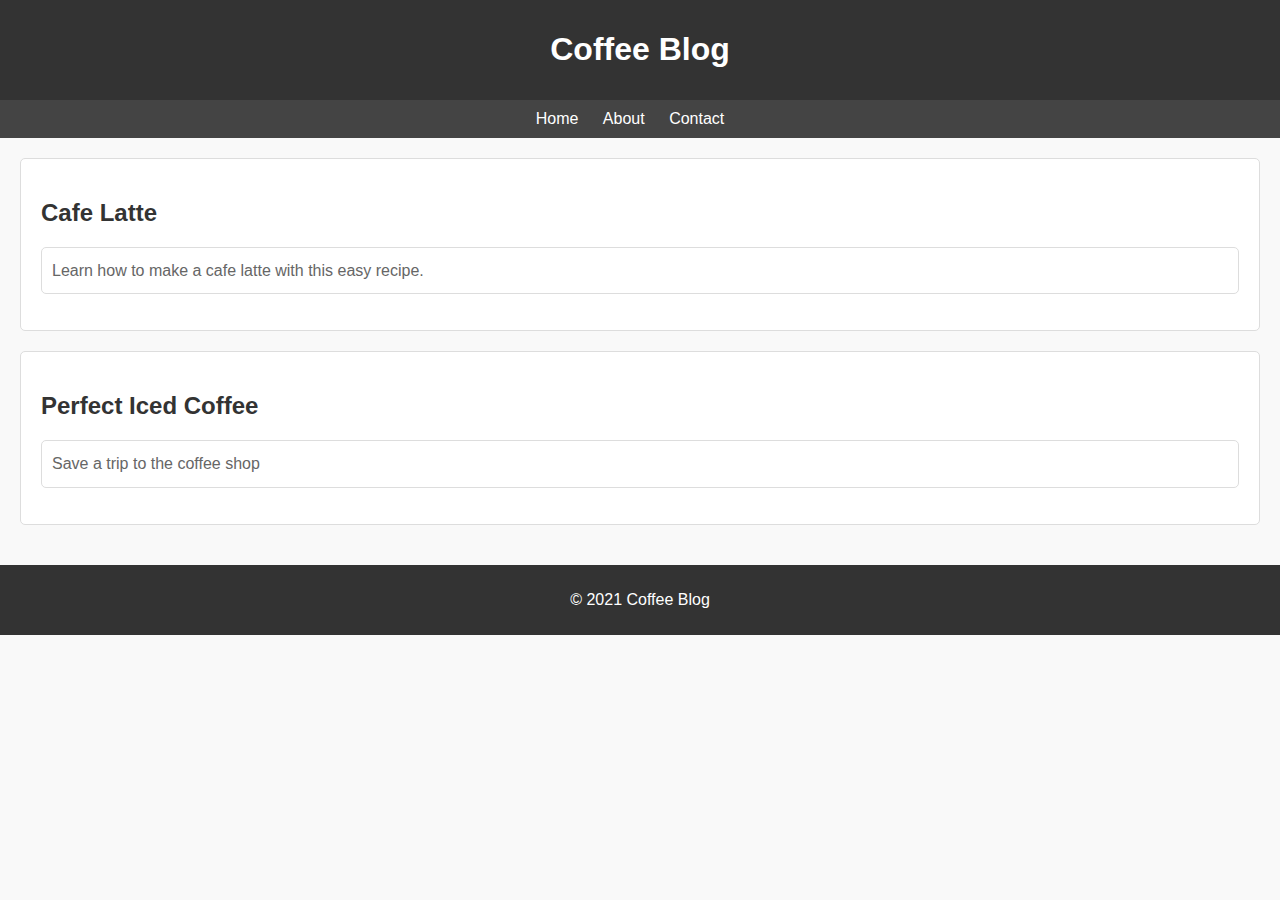
<file: index.html>
<!DOCTYPE html>
<html lang="en">
<head>
    <meta charset="UTF-8">
    <meta name="viewport" content="width=device-width, initial-scale=1.0">
    <title>Coffee Blog</title>
    <link rel="stylesheet" href="styles.css">
</head>
<body>
    <header>
        <h1>Coffee Blog</h1>
    </header>
    
    <nav>
        <ul>
            <li><a href="index.html">Home</a></li>
            <li><a href="about.html">About</a></li>
            <li><a href="contact.html">Contact</a></li>
        </ul>
    </nav>

    <main>
        <article>
            <h2><a href="articles/article1.html">Cafe Latte</a></h2>
            <p>Learn how to make a cafe latte with this easy recipe.</p>
        </article>

        <article>
            <h2><a href="articles/article2.html">Perfect Iced Coffee</a></h2>
            <p>Save a trip to the coffee shop</p>
        </article>
    </main>

    <footer>
        <p>&copy; 2021 Coffee Blog</p>
    </footer>
</body>
</html>
</file>
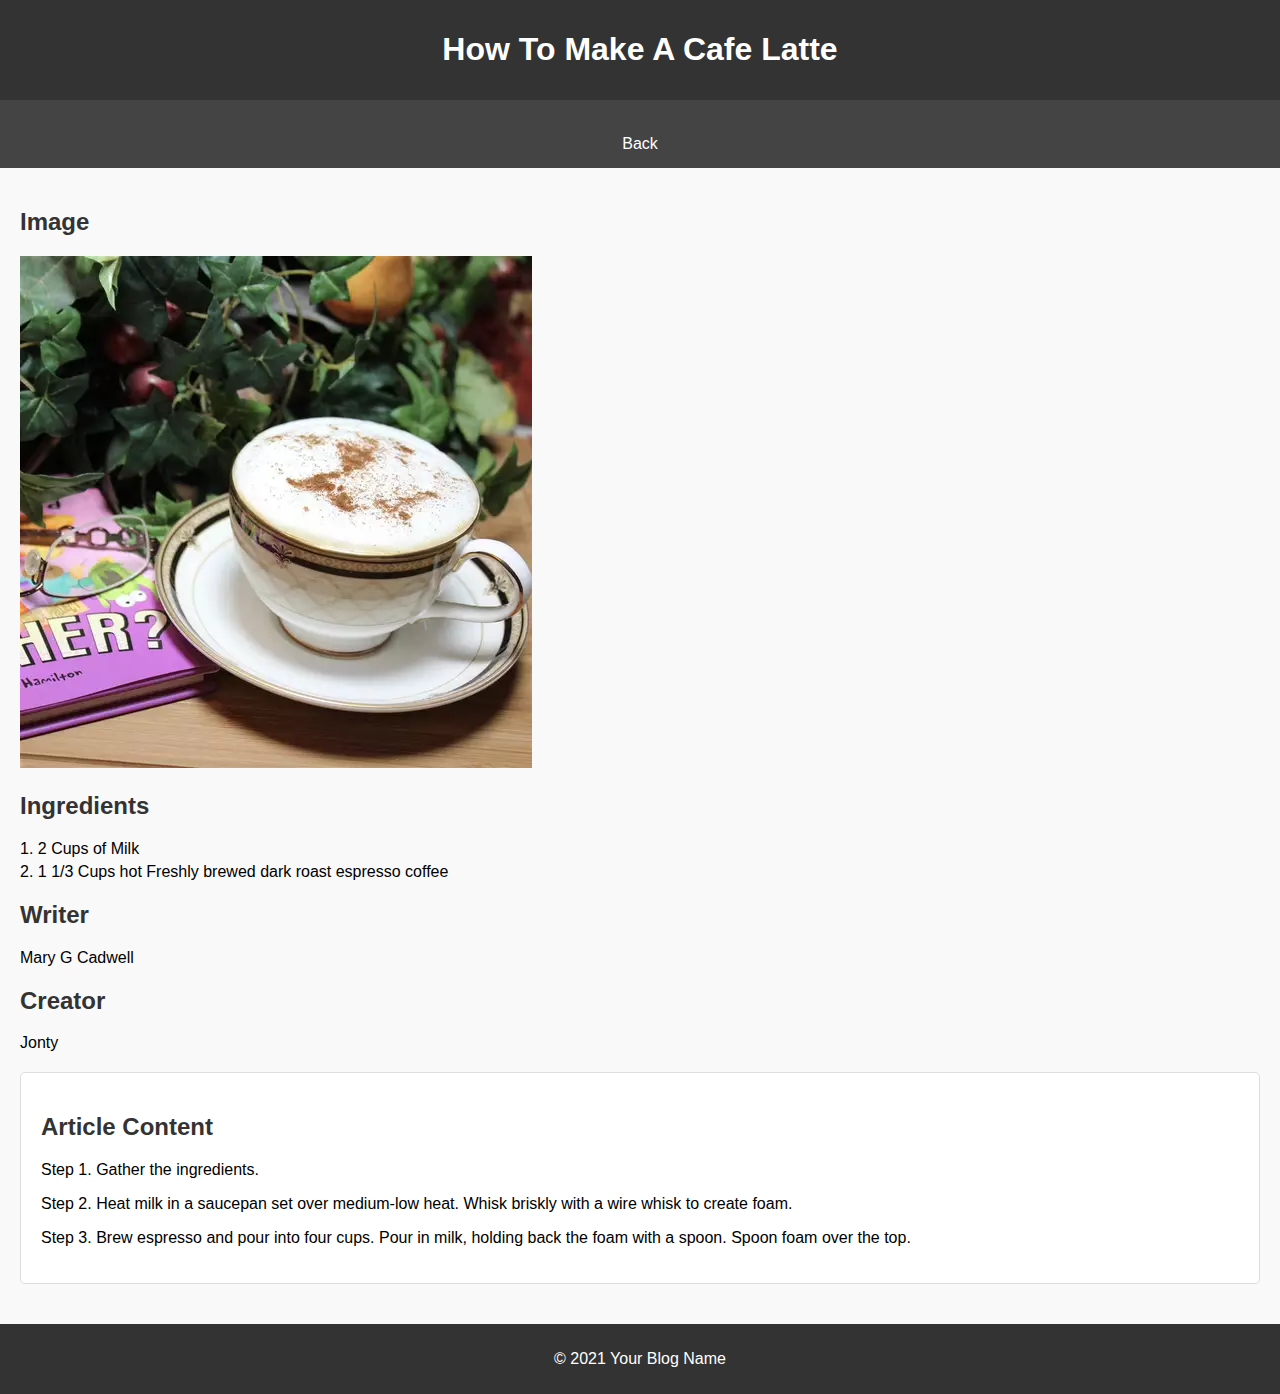
<file: articles/article1.html>
<!DOCTYPE html>
<html lang="en">
<head>
  <meta charset="UTF-8">
  <meta name="viewport" content="width=device-width, initial-scale=1.0">
  <title>Article Title</title>
  <link rel="stylesheet" href="styles.css">
</head>
<body>
  <header>
    <h1>How To Make A Cafe Latte</h1>
  </header>

  <nav>
    <a href="../index.html" class="back-button">Back</a>
  </nav>

  <main>
    <section>
         <h2>Image</h2>
         <img src="White Latte.png" alt="Cafe Latte">
    </section>

    <section>
      <h2>Ingredients</h2>
      <ul>
        <li>1. 2 Cups of Milk</li>
        <li>2. 1 1/3 Cups hot Freshly brewed dark roast espresso coffee</li>
      </ul>
    </section>


    <section>
      <h2>Writer</h2>
      <p>Mary G Cadwell</p>
    </section>

    <section>
      <h2>Creator</h2>
      <p>Jonty</p>
    </section>

    <article>
      <h2>Article Content</h2>
      <p>Step 1. Gather the ingredients.</p>
      <p>Step 2. Heat milk in a saucepan set over medium-low heat. Whisk briskly
        with a wire whisk to create foam.</p>
      <p>Step 3. Brew espresso and pour into four cups. Pour in milk, holding back the foam
        with a spoon. Spoon foam over the top.</p>
    </article>
  </main>

  <footer>
    <p>&copy; 2021 Your Blog Name</p>
  </footer>
</body>
</html>
</file>
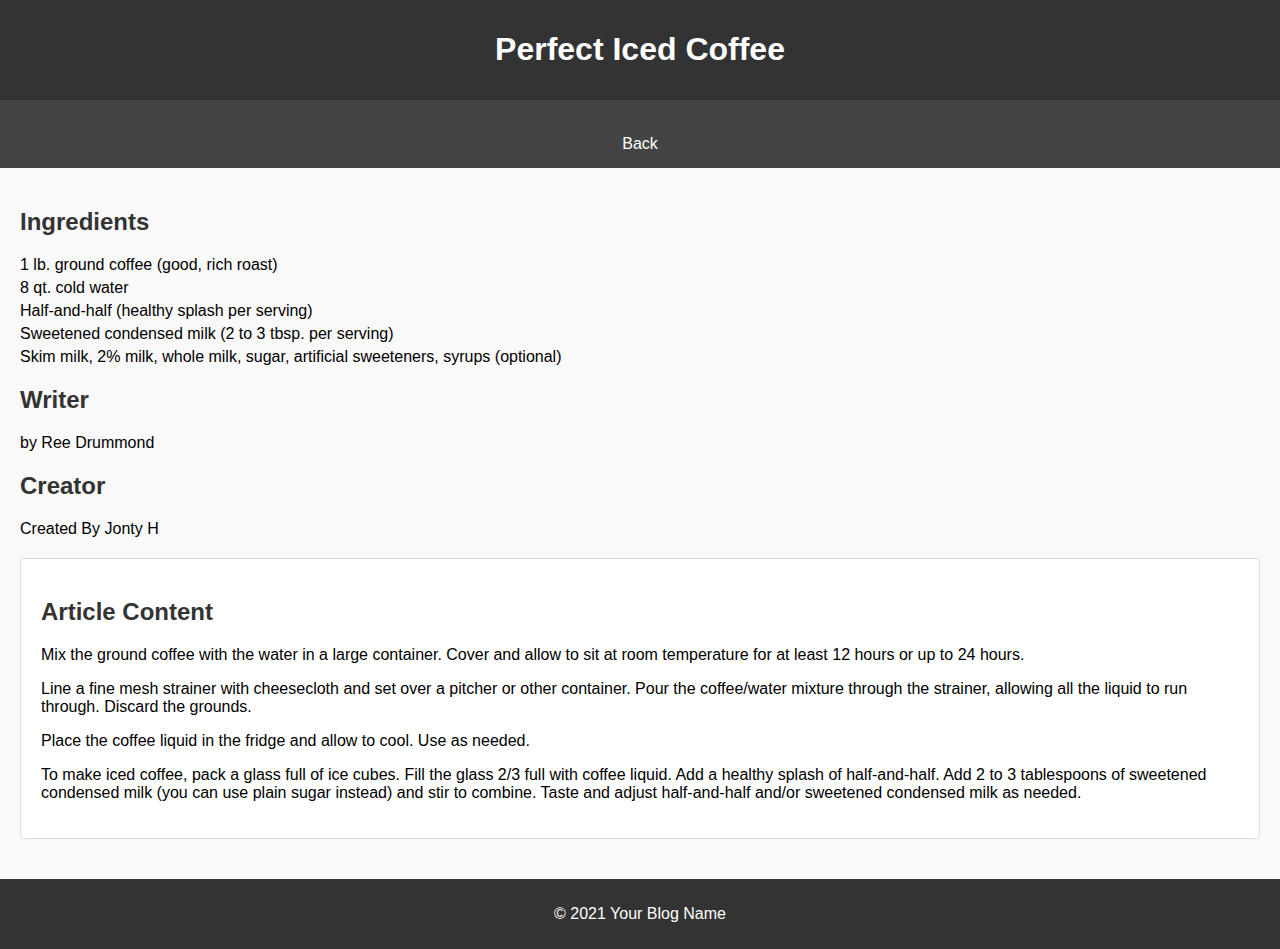
<file: articles/article2.html>
<!DOCTYPE html>
<html lang="en">
<head>
    <meta charset="UTF-8">
    <meta name="viewport" content="width=device-width, initial-scale=1.0">
    <title>Article Title</title>
    <link rel="stylesheet" href="styles.css">
</head>
<body>
    <header>
        <h1>Perfect Iced Coffee</h1>
    </header>

    <nav>
        <a href="../index.html" class="back-button">Back</a>
    </nav>

    <main>
        <section>
            <h2>Ingredients</h2>
            <ul>
                <li>1 lb. ground coffee (good, rich roast)</li>
                <li>8 qt. cold water</li>
                <li>Half-and-half (healthy splash per serving)</li>
                <li>Sweetened condensed milk (2 to 3 tbsp. per serving)</li>
                <li>Skim milk, 2% milk, whole milk, sugar, artificial sweeteners, syrups (optional)</li>
            </ul>
        </section>

        <section>
            <h2>Writer</h2>
            <p>by Ree Drummond</p>
        </section>

        <section>
            <h2>Creator</h2>
            <p>Created By Jonty H</p>
        </section>

        <article>
            <h2>Article Content</h2>
            <p>Mix the ground coffee with the water in a large container.
             Cover and allow to sit at room temperature for at least 12 hours or up to 24 hours. </p>
            <p>Line a fine mesh strainer with cheesecloth and set over a pitcher or other container.
             Pour the coffee/water mixture through the strainer, allowing all the liquid to run through.
             Discard the grounds. </p>
            <p>Place the coffee liquid in the fridge and allow to cool. Use as needed.</p>
            <p>To make iced coffee, pack a glass full of ice cubes. Fill the glass 2/3 full with coffee liquid.
            Add a healthy splash of half-and-half. Add 2 to 3 tablespoons of sweetened condensed milk (you can use plain sugar instead) and stir to combine. Taste and adjust half-and-half and/or sweetened condensed milk as needed.</p>
            
        </article>
    </main>

    <footer>
        <p>&copy; 2021 Your Blog Name</p>
    </footer>
</body>
</html>
</file>
<file: styles.css>
body {
    font-family: Arial, sans-serif;
    margin: 0;
    padding: 0;
    background-color: #f9f9f9;
}

header {
    background-color: #333;
    color: white;
    text-align: center;
    padding: 10px 0;
}

nav {
    background-color: #444;
    text-align: center;
    padding: 10px 0;
}

nav ul {
    list-style-type: none;
    padding: 0;
    margin: 0;
}

nav ul li {
    display: inline;
    margin-right: 20px;
}

nav ul li a {
    color: white;
    text-decoration: none;
}

main {
    padding: 20px;
}

footer {
    background-color: #333;
    color: white;
    text-align: center;
    padding: 10px 0;
}

article {
    background-color: white;
    border: 1px solid #ddd;
    border-radius: 5px;
    padding: 20px;
    margin-bottom: 20px;
}

article h2 {
    font-size: 24px;
    color: #333;
}

article p {
    color: #666;
    line-height: 1.6;
}

article h2 a {
    text-decoration: none;
    color: #333;
}

article p {
    border: 1px solid #ddd;
    padding: 10px;
    border-radius: 5px;
}
</file>
<file: articles/styles.css>
body {
    font-family: Arial, sans-serif;
    margin: 0;
    padding: 0;
    background-color: #f9f9f9;
}

header {
    background-color: #333;
    color: white;
    text-align: center;
    padding: 10px 0;
}

nav {
    background-color: #444;
    text-align: center;
    padding: 10px 0;
}

nav a {
    color: white;
    text-decoration: none;
}

main {
    padding: 20px;
}

section {
    margin-bottom: 20px;
}

h2 {
    color: #333;
}

ul {
    list-style-type: none;
    padding: 0;
}

li {
    margin-bottom: 5px;
}

article {
    background-color: white;
    border: 1px solid #ddd;
    border-radius: 5px;
    padding: 20px;
    margin-bottom: 20px;
}

footer {
    background-color: #333;
    color: white;
    text-align: center;
    padding: 10px 0;
}

.back-button {
    display: inline-block;
    margin-top: 20px;
    padding: 5px 10px;
    background-color: #444;
    color: white;
    text-decoration: none;
    border-radius: 5px;
}
</file>
